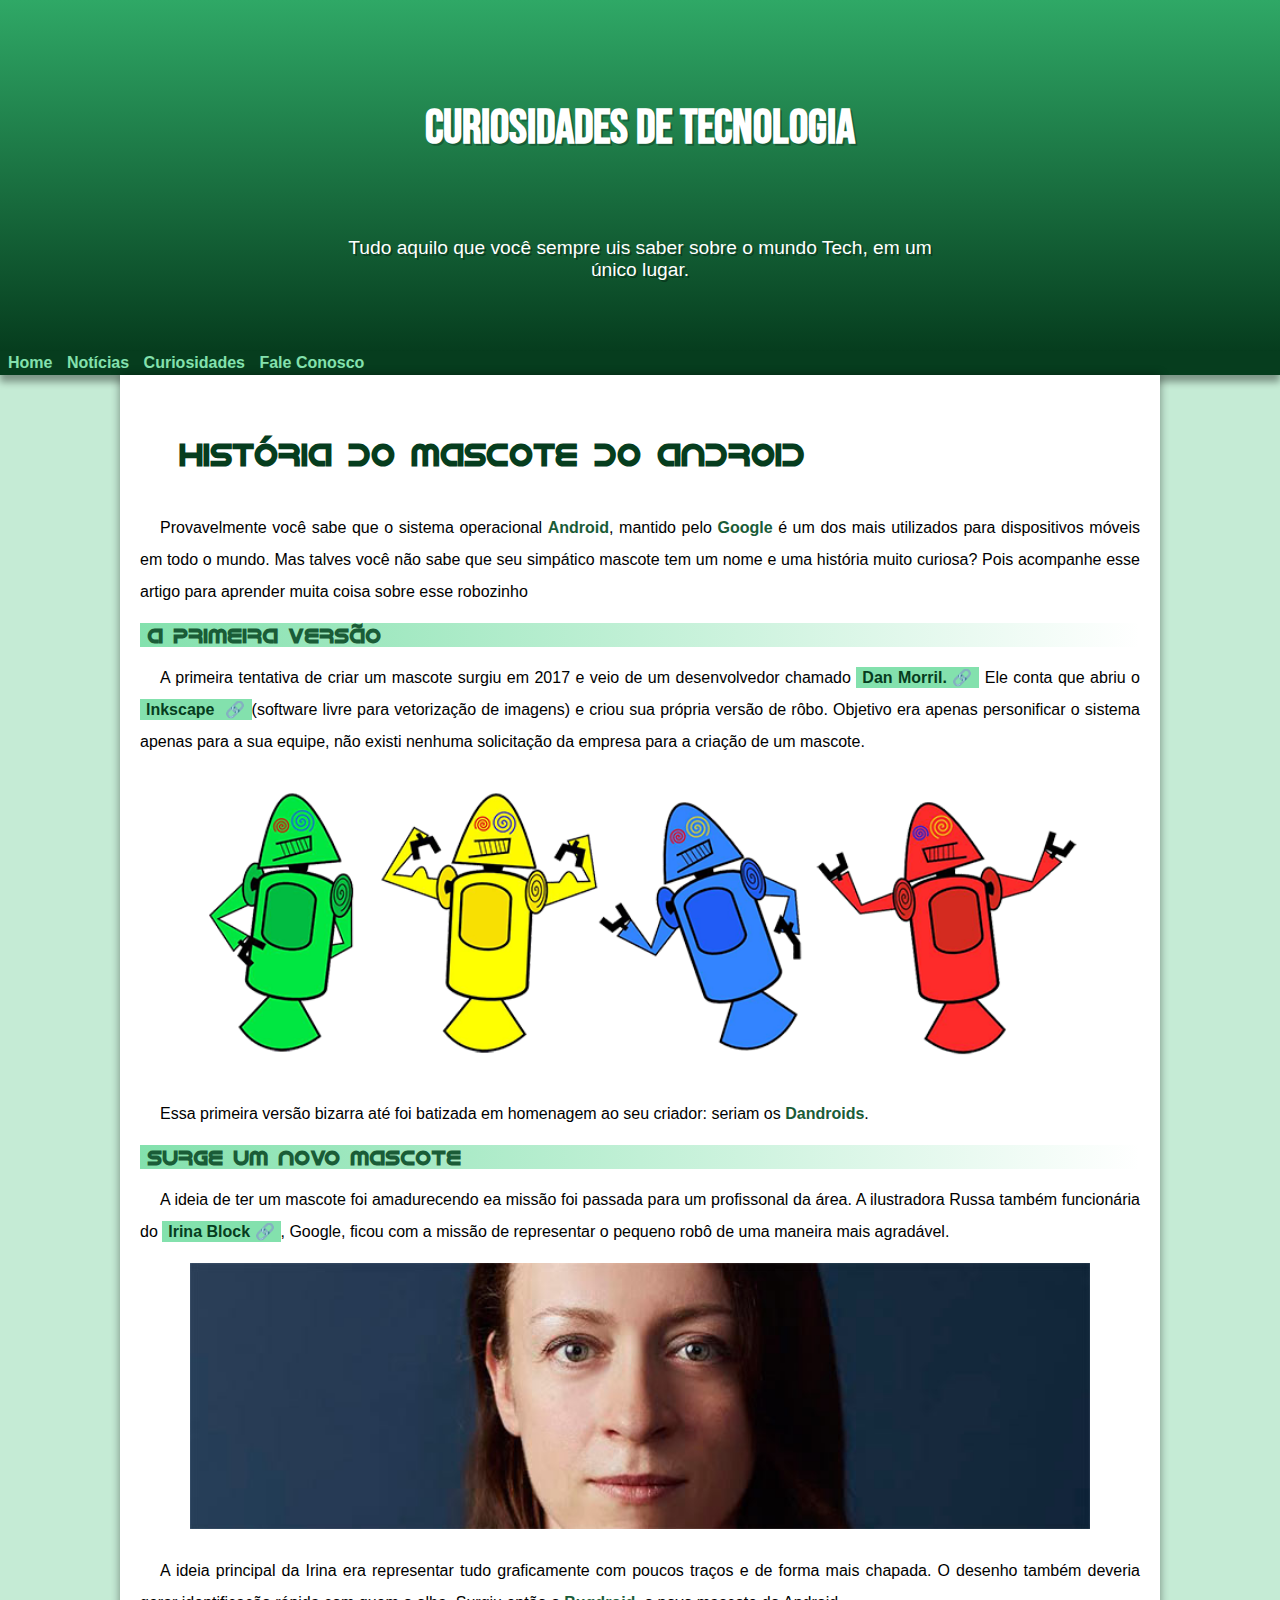
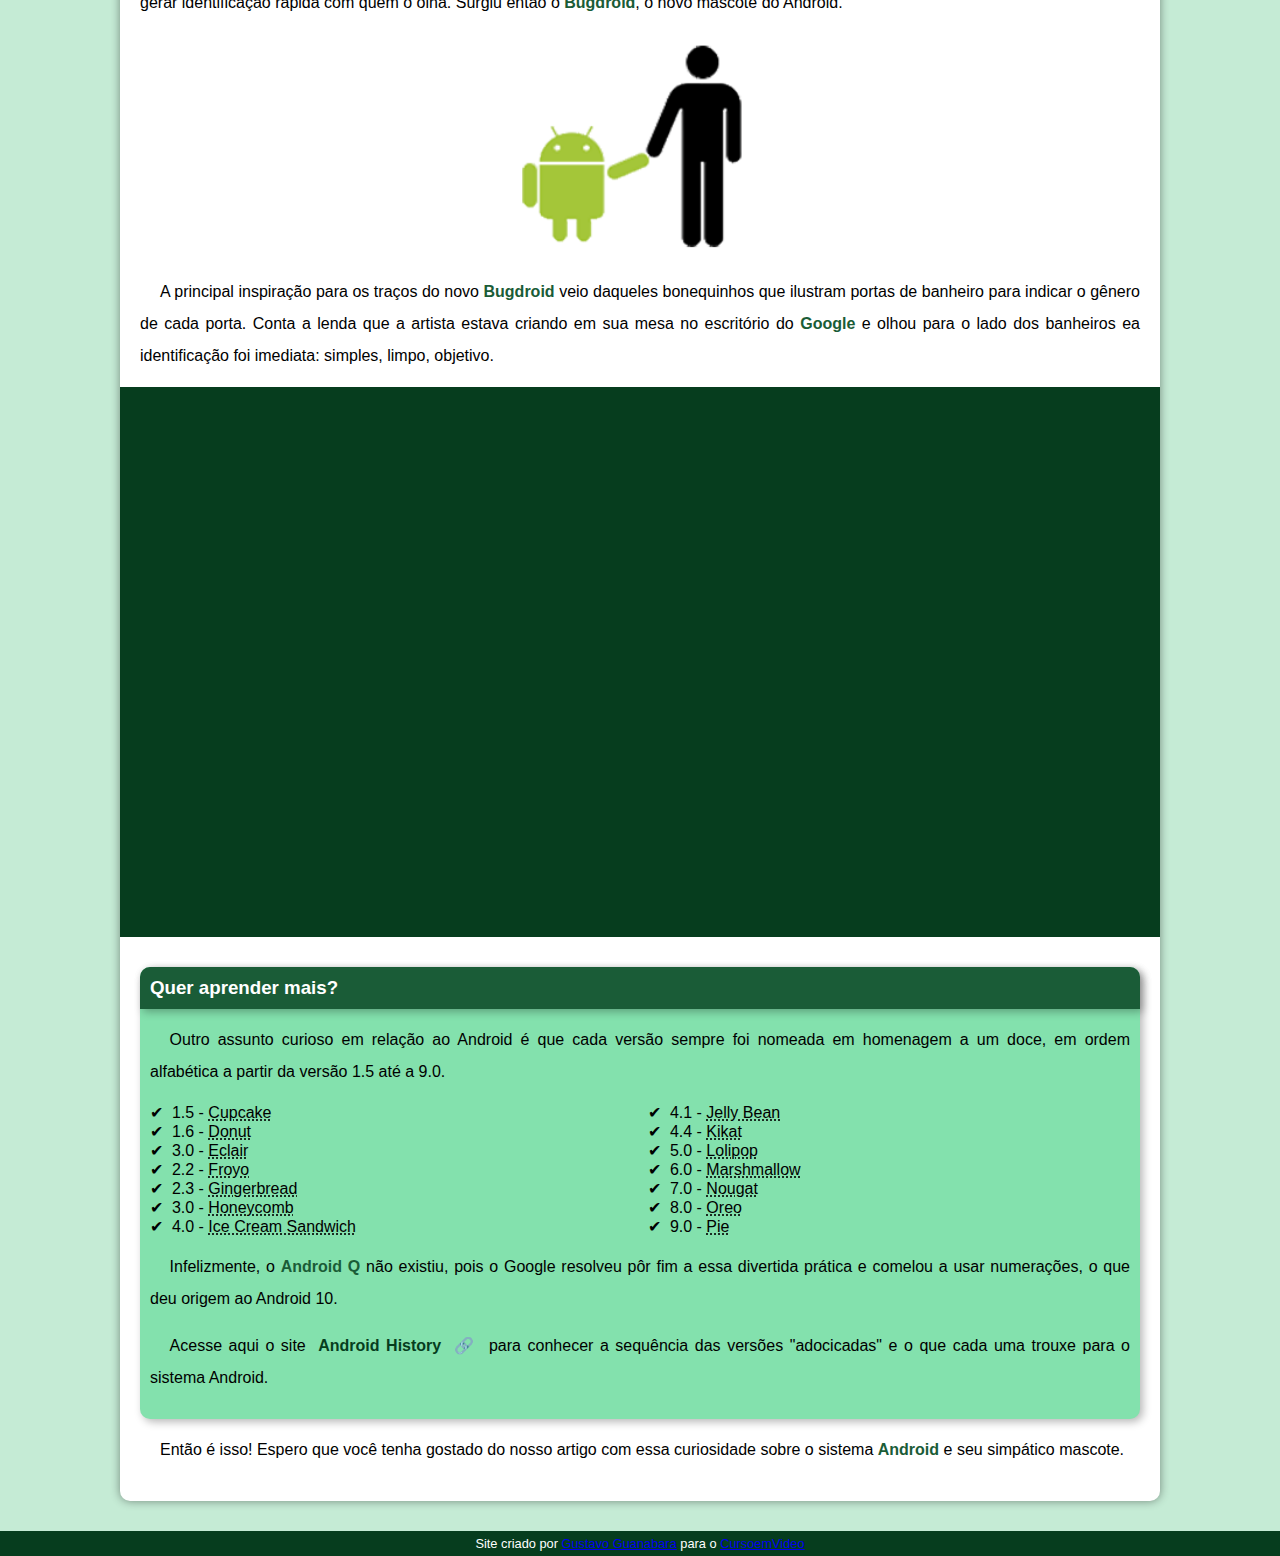
<file: index.html>
<!DOCTYPE html>
<html lang="en">
<head>
    <meta charset="UTF-8">
    <meta name="viewport" content="width=device-width, initial-scale=1.0">
    <link rel="stylesheet" href="style.css">
    <link rel="shortcut icon" href="pacote-projeto-d010/imagens/favicon.ico" type="image/x-icon">
    <title>Curiosidasdes de Tecnologia</title>
    
    
</head>
<body>

    <header>
        <h1>CURIOSIDADES DE TECNOLOGIA</h1>
        <p>Tudo aquilo que você sempre uis saber sobre o mundo Tech, em um único lugar.</p>
    </header>
    <nav>
        <a href="#">Home</a>
        <a href="#">Notícias</a>
        <a href="#"> Curiosidades</a>
        <a href="#"> Fale Conosco</a>
    </nav>
    <main>
        <article>
            <h1>HISTÓRIA DO MASCOTE DO ANDROID</h1>
            <P>Provavelmente você sabe que o sistema operacional <strong>Android</strong>, mantido pelo <strong>Google</strong> é um dos mais utilizados para dispositivos móveis em todo o mundo. Mas talves você não sabe que seu simpático mascote tem um nome e uma história muito curiosa? Pois acompanhe esse artigo para aprender muita coisa sobre esse robozinho</P>

            <h2>A PRIMEIRA VERSÃO</h2>
            <p>A primeira tentativa de criar um mascote surgiu em 2017 e veio de um desenvolvedor chamado <a href="https://androidcommunity.com/dan-morrill-shows-us-the-android-mascot-that-almost-was-20130103/" target="_blank"class="externo">Dan Morril.</a> Ele conta que abriu o <a href="https://inkscape.org/pt-br/" target="_blank"class="externo">lnkscape </a>(software livre para vetorização de imagens) e criou sua própria versão de rôbo. Objetivo era apenas personificar o sistema apenas para a sua equipe, não existi nenhuma solicitação da empresa para a criação de um mascote.</p>
            
            <p>
                <picture>

                    <source media="(max-width: 670px)" srcset="imagens/dan-droids-pq.png">
                    <img src="pacote-projeto-d010/imagens/dan-droids.png" alt="foto droids">
                </picture>
            </p>
            
            <p>Essa primeira versão bizarra até foi batizada em homenagem ao seu criador: seriam os <strong>Dandroids</strong>.</p>

            <h2>SURGE UM NOVO MASCOTE</h2>
            <p>A ideia de ter um mascote foi amadurecendo ea missão foi passada para um profissonal da área. A ilustradora Russa  também funcionária do  <a href="https://www.irinablok.com/" target="_blank"class="externo">Irina Block</a>, Google, ficou com a missão de representar o pequeno robô de uma maneira mais agradável. </p>

            <p>
                <picture>
                    <source media="(max-width:670px )" srcset="imagens/irina-blok-pq.jpg">
                    <img src="pacote-projeto-d010/imagens/irina-blok.jpg" alt="imagem Irina Blok"></picture>
            </p>

            <p>A ideia principal da Irina era representar tudo graficamente com poucos traços e de forma mais chapada. O desenho também deveria gerar identificação rápida com quem o olha. Surgiu então o <strong>Bugdroid</strong>, o novo  mascote do Android.</p>

            <p>
                <img src="pacote-projeto-d010/imagens/bugdroid.png" alt="foto bugdroid" class="pequena">
            </p>

            <p>A principal inspiração para os traços do novo <strong>Bugdroid </strong>veio daqueles bonequinhos que ilustram portas de banheiro para indicar o gênero de cada porta. Conta a lenda que a artista estava criando em sua mesa no escritório do <strong>Google</strong> e olhou para o lado dos banheiros ea identificação foi imediata: simples, limpo, objetivo. </p>

            
            <div class="video"><iframe width="560" height="315" src="https://www.youtube.com/embed/l2UDgpLz20M?si=KHejBj3my8aLPNcL" title="YouTube video player" frameborder="0" allow="accelerometer; autoplay; clipboard-write; encrypted-media; gyroscope; picture-in-picture; web-share" referrerpolicy="strict-origin-when-cross-origin" allowfullscreen></iframe></div>
            
            
            
           <aside>
                <h3>
                    Quer aprender mais?
                </h3>
                    <p>Outro assunto curioso em relação ao Android é que cada versão sempre foi  nomeada em homenagem a um doce, em ordem alfabética a partir da versão 1.5 até a 9.0. 
                    </p>

                    <p>
                    <ul>
                    <li>1.5 - <abbr title="Bolo de Copo">Cupcake</abbr></li>
                    <li>1.6 - <abbr title="Rosquinha">Donut</abbr></li>
                    <li>3.0 - <abbr title="Bomba">Eclair</abbr></li>
                    <li>2.2 - <abbr title="IogurteCongelado">Froyo</abbr></li>
                    <li>2.3 - <abbr title="Biscoito de Gengibre">Gingerbread</abbr></li>
                    <li>3.0 - <abbr title="Favo de Mel">Honeycomb</abbr></li>
                    <li>4.0 - <abbr title="Sanduíche de Sorvete">Ice Cream Sandwich</abbr></li>
                    <li>4.1 - <abbr title="Jujuba">Jelly Bean</abbr></li>
                    <li>4.4 - <abbr title="KitKat">Kikat</abbr></li>
                    <li>5.0 - <abbr title="Pirulito">Lolipop</abbr></li>
                    <li>6.0 - <abbr title="Marshmallow">Marshmallow</abbr></li>
                    <li>7.0 - <abbr title="Torrone">Nougat</abbr></li>
                    <li>8.0 - <abbr title="Oreo">Oreo</abbr></li>
                    <li>9.0 - <abbr title="Torta">Pie</abbr></li>
                    </ul>
                    </p>
            
                    <p>Infelizmente, o <strong>Android Q </strong>não existiu, pois o Google resolveu pôr fim a essa divertida prática e comelou a usar numerações, o que deu origem ao Android 10.</p>

                    <p>Acesse aqui o site <a href="https://www.android.com/intl/en_uk/what-is-android/" target="_blank"class="externo">Android History </a> para conhecer a sequência das versões "adocicadas" e o que cada uma trouxe para o sistema Android.</p>
                

            </aside>

            
            <p>Então é isso! Espero que você tenha gostado do nosso artigo  com essa curiosidade sobre o sistema <strong>Android</strong> e seu simpático mascote. </p>
           
        </article>
    </main>
        
    <footer>
         <p>Site criado por <a href="https://gustavoguanabara.github.io/" target="_blank">Gustavo Guanabara</a> para o <a href="https://www.youtube.com/c/CursoemV%C3%ADdeo/courses" target="_blank">CursoemVideo</a> </p>
    </footer>


    
</body>
</html>
</file>
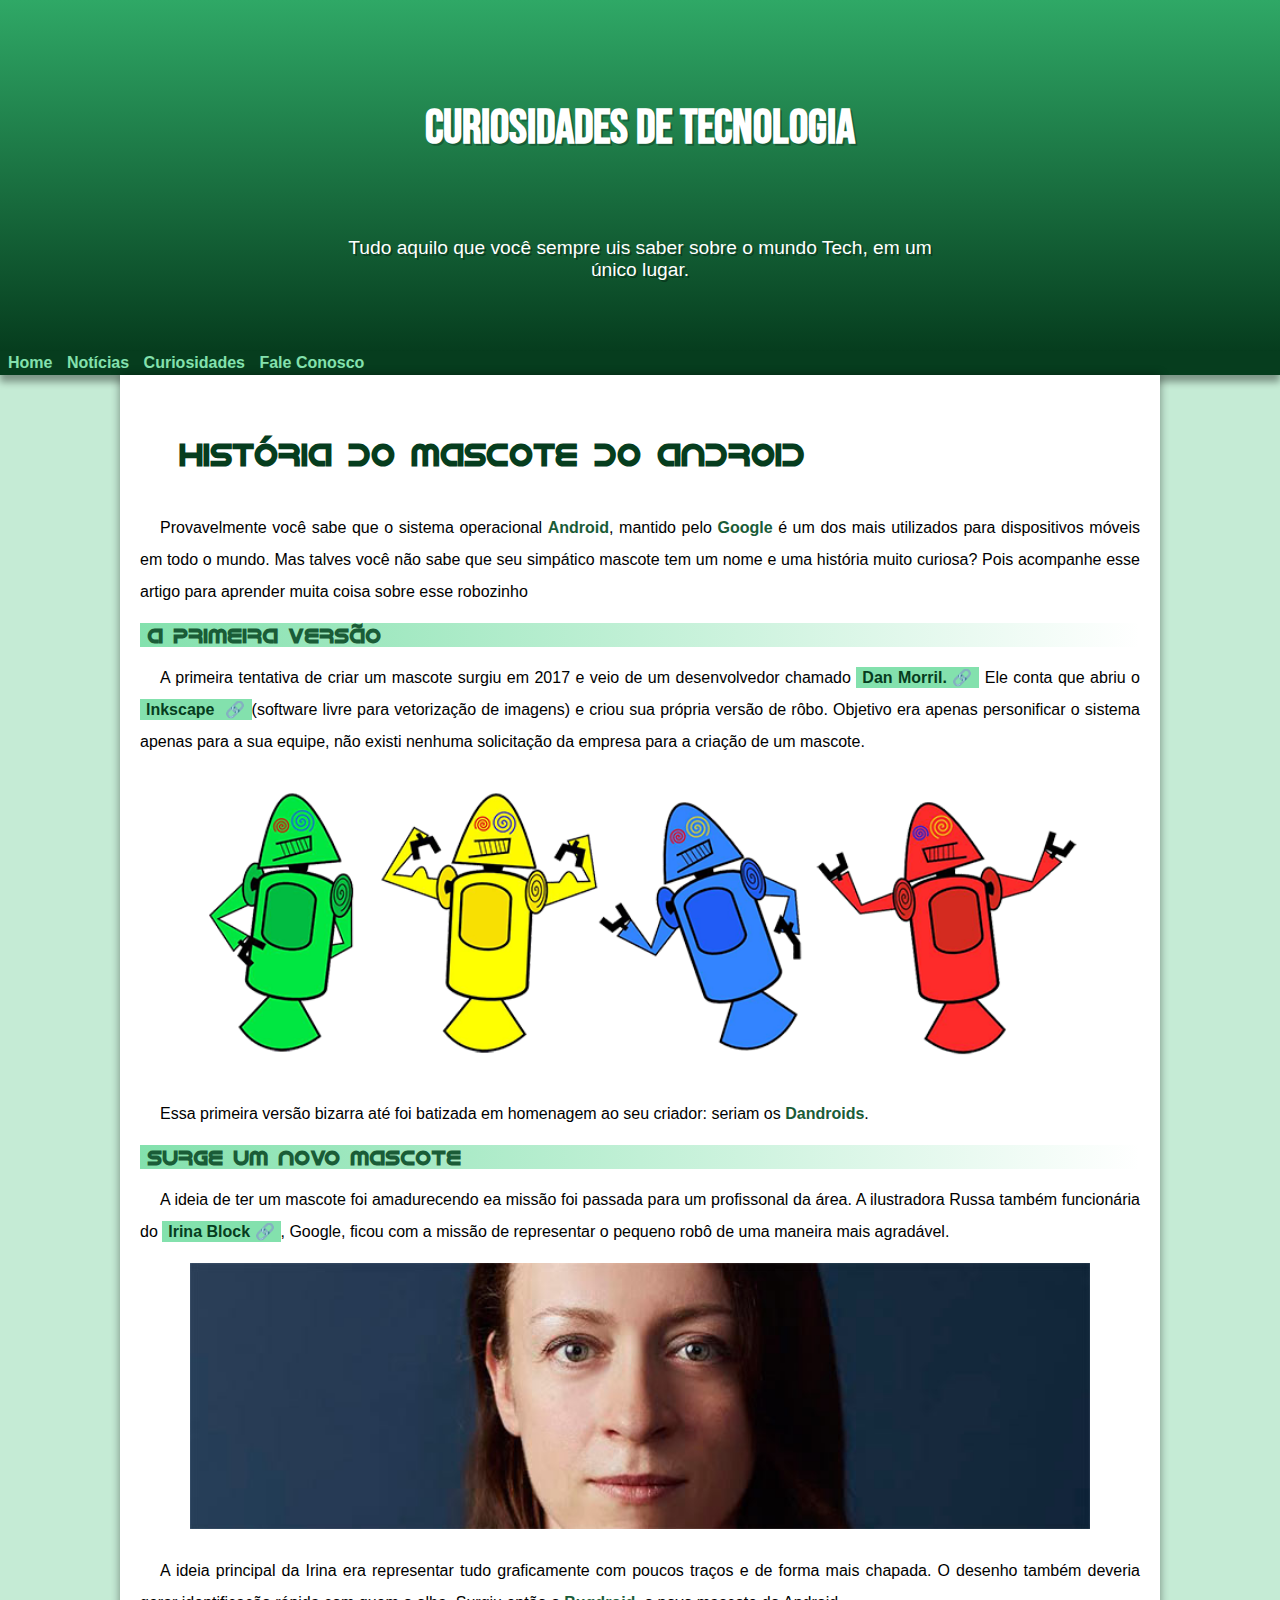
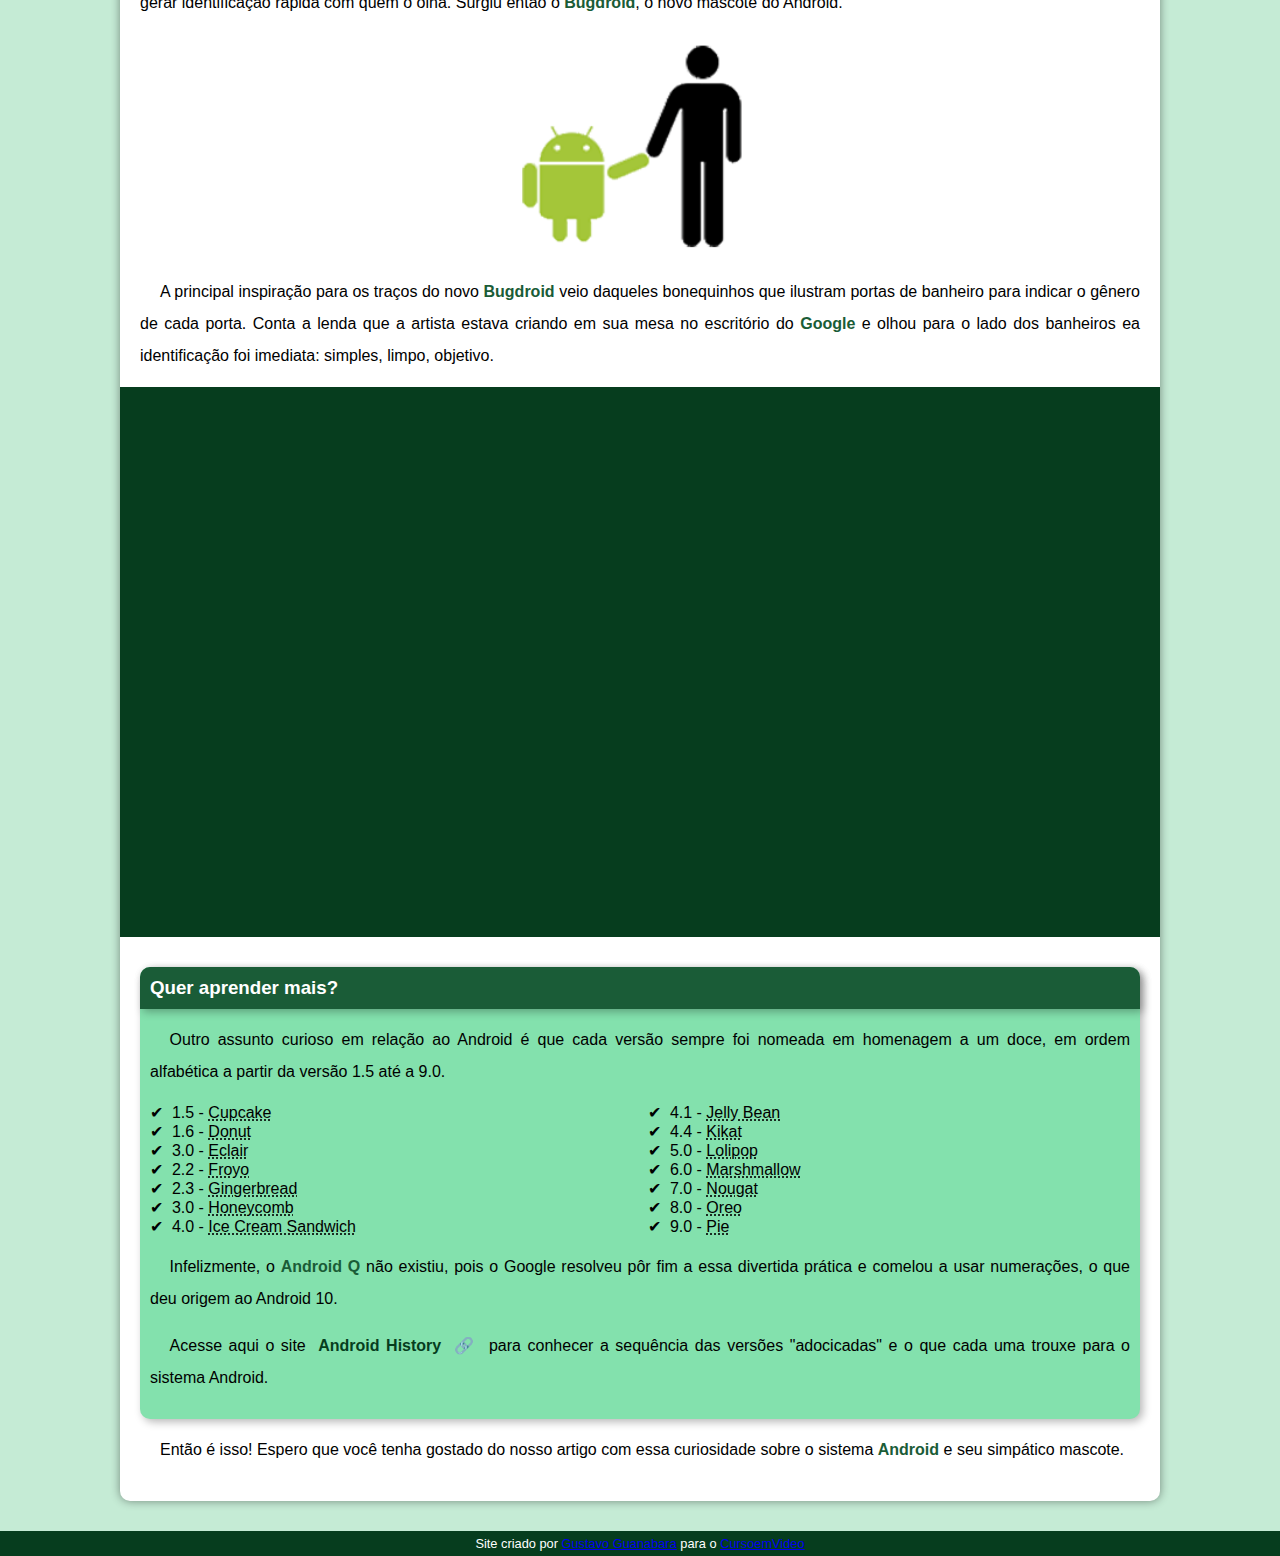
<file: index.html.html>
<!DOCTYPE html>
<html lang="pt-br">
<head>
    <meta charset="UTF-8">
    <meta name="viewport" content="width=device-width, initial-scale=1.0"> 
    <link rel="stylesheet" href="style.css">
    <link rel="shortcut icon" href="pacote-projeto-d010/imagens/favicon.ico" type="image/x-icon">
    <title>Curiosidasdes de Tecnologia</title>
    
    
</head>
<body>

    <header>
        <h1>CURIOSIDADES DE TECNOLOGIA</h1>
        <p>Tudo aquilo que você sempre uis saber sobre o mundo Tech, em um único lugar.</p>
    </header>
    <nav>
        <a href="#">Home</a>
        <a href="#">Notícias</a>
        <a href="#"> Curiosidades</a>
        <a href="#"> Fale Conosco</a>
    </nav>
    <main>
        <article>
            <h1>HISTÓRIA DO MASCOTE DO ANDROID</h1>
            <P>Provavelmente você sabe que o sistema operacional <strong>Android</strong>, mantido pelo <strong>Google</strong> é um dos mais utilizados para dispositivos móveis em todo o mundo. Mas talves você não sabe que seu simpático mascote tem um nome e uma história muito curiosa? Pois acompanhe esse artigo para aprender muita coisa sobre esse robozinho</P>

            <h2>A PRIMEIRA VERSÃO</h2>
            <p>A primeira tentativa de criar um mascote surgiu em 2017 e veio de um desenvolvedor chamado <a href="https://androidcommunity.com/dan-morrill-shows-us-the-android-mascot-that-almost-was-20130103/" target="_blank"class="externo">Dan Morril.</a> Ele conta que abriu o <a href="https://inkscape.org/pt-br/" target="_blank"class="externo">lnkscape </a>(software livre para vetorização de imagens) e criou sua própria versão de rôbo. Objetivo era apenas personificar o sistema apenas para a sua equipe, não existi nenhuma solicitação da empresa para a criação de um mascote.</p>
            
            <p>
                <picture>

                    <source media="(max-width: 670px)" srcset="imagens/dan-droids-pq.png">
                    <img src="pacote-projeto-d010/imagens/dan-droids.png" alt="foto droids">
                </picture>
            </p>
            
            <p>Essa primeira versão bizarra até foi batizada em homenagem ao seu criador: seriam os <strong>Dandroids</strong>.</p>

            <h2>SURGE UM NOVO MASCOTE</h2>
            <p>A ideia de ter um mascote foi amadurecendo ea missão foi passada para um profissonal da área. A ilustradora Russa  também funcionária do  <a href="https://www.irinablok.com/" target="_blank"class="externo">Irina Block</a>, Google, ficou com a missão de representar o pequeno robô de uma maneira mais agradável. </p>

            <p>
                <picture>
                    <source media="(max-width:670px )" srcset="imagens/irina-blok-pq.jpg">
                    <img src="pacote-projeto-d010/imagens/irina-blok.jpg" alt="imagem Irina Blok"></picture>
            </p>

            <p>A ideia principal da Irina era representar tudo graficamente com poucos traços e de forma mais chapada. O desenho também deveria gerar identificação rápida com quem o olha. Surgiu então o <strong>Bugdroid</strong>, o novo  mascote do Android.</p>

            <p>
                <img src="pacote-projeto-d010/imagens/bugdroid.png" alt="foto bugdroid" class="pequena">
            </p>

            <p>A principal inspiração para os traços do novo <strong>Bugdroid </strong>veio daqueles bonequinhos que ilustram portas de banheiro para indicar o gênero de cada porta. Conta a lenda que a artista estava criando em sua mesa no escritório do <strong>Google</strong> e olhou para o lado dos banheiros ea identificação foi imediata: simples, limpo, objetivo. </p>

            
            <div class="video"><iframe width="560" height="315" src="https://www.youtube.com/embed/l2UDgpLz20M?si=KHejBj3my8aLPNcL" title="YouTube video player" frameborder="0" allow="accelerometer; autoplay; clipboard-write; encrypted-media; gyroscope; picture-in-picture; web-share" referrerpolicy="strict-origin-when-cross-origin" allowfullscreen></iframe></div>
            
            
            
           <aside>
                <h3>
                    Quer aprender mais?
                </h3>
                    <p>Outro assunto curioso em relação ao Android é que cada versão sempre foi  nomeada em homenagem a um doce, em ordem alfabética a partir da versão 1.5 até a 9.0. 
                    </p>

                    <p>
                    <ul>
                    <li>1.5 - <abbr title="Bolo de Copo">Cupcake</abbr></li>
                    <li>1.6 - <abbr title="Rosquinha">Donut</abbr></li>
                    <li>3.0 - <abbr title="Bomba">Eclair</abbr></li>
                    <li>2.2 - <abbr title="IogurteCongelado">Froyo</abbr></li>
                    <li>2.3 - <abbr title="Biscoito de Gengibre">Gingerbread</abbr></li>
                    <li>3.0 - <abbr title="Favo de Mel">Honeycomb</abbr></li>
                    <li>4.0 - <abbr title="Sanduíche de Sorvete">Ice Cream Sandwich</abbr></li>
                    <li>4.1 - <abbr title="Jujuba">Jelly Bean</abbr></li>
                    <li>4.4 - <abbr title="KitKat">Kikat</abbr></li>
                    <li>5.0 - <abbr title="Pirulito">Lolipop</abbr></li>
                    <li>6.0 - <abbr title="Marshmallow">Marshmallow</abbr></li>
                    <li>7.0 - <abbr title="Torrone">Nougat</abbr></li>
                    <li>8.0 - <abbr title="Oreo">Oreo</abbr></li>
                    <li>9.0 - <abbr title="Torta">Pie</abbr></li>
                    </ul>
                    </p>
            
                    <p>Infelizmente, o <strong>Android Q </strong>não existiu, pois o Google resolveu pôr fim a essa divertida prática e comelou a usar numerações, o que deu origem ao Android 10.</p>

                    <p>Acesse aqui o site <a href="https://www.android.com/intl/en_uk/what-is-android/" target="_blank"class="externo">Android History </a> para conhecer a sequência das versões "adocicadas" e o que cada uma trouxe para o sistema Android.</p>
                

            </aside>

            
            <p>Então é isso! Espero que você tenha gostado do nosso artigo  com essa curiosidade sobre o sistema <strong>Android</strong> e seu simpático mascote. </p>
           
        </article>
    </main>
        
    <footer>
         <p>Site criado por <a href="https://gustavoguanabara.github.io/" target="_blank">Gustavo Guanabara</a> para o <a href="https://www.youtube.com/c/CursoemV%C3%ADdeo/courses" target="_blank">CursoemVideo</a> </p>
    </footer>


    
</body>
</html>
</file>
<file: style.css>
@charset "UTF-8";



@import url('https://fonts.googleapis.com/css2?family=Bebas+Neue&family=Kaushan+Script&display=swap');

@font-face {
    font-family: "Android";
    src: url("font/IDroid.otf") format('opentype'); 
    font-weight: normal;
}


:root {
    --cor0: #c5ebd5;
    --cor1: #83e1ad;
    --cor2: #3ddc84;
    --cor3: #2fa866;
    --cor4: #1a5c37;
    --cor5: #063d1e;
    
    --font-padrao: Arial, Verdana, Helvetica, sans-serif;
    --font-destaque: "Bebas Neue", sans-serif;
    --font-android: "Android", cursive;
}

* {
    margin: 0px;
    padding: 0px;
}




body { 
    background-color: var(--cor0);
    font-family: var(--font-padrao) ;
    
    

}

a.externo::after {
    content: "\00A0\1F517";
} 




header {
    background-image: linear-gradient(to bottom, var(--cor3), var(--cor5) );
    min-height: 150px;
    text-align: center;
    padding: 40px;
   
}

header > h1 {
    color: white;
   font-family: var(--font-destaque);
   font-size: 3em;
    text-align: center;
    margin-bottom: 20px;
    padding: 5%;
    text-shadow: 2px 2px 0px rgba(0, 0, 0, 0.267);

}

header > p {
    font-family: var(--font-padrao);
    font-size: 1.2em;
    color: white;
    max-width: 600px;
    padding-right: 10px;
    padding-left: 10px;
    margin: auto;
    margin-bottom: 30px;
    text-shadow: 2px 2px 0px rgba(0, 0, 0, 0.315);

}
 
nav {
    background-color: var(--cor5);
    padding: 3px;
    box-shadow: 0px 7px 7px rgba(0, 0, 0, 0.363);
   
}

nav > a {
    color: var(--cor1);
    padding: 5px;
    border-radius: 5px;
    text-decoration: none;
    font-weight: bold;
    transition-duration: 0.5s;
}

nav > a:hover { 
    background-color: var(--cor3) ;
    color: var(--cor5) ;
}

main {
    min-width: 300px;
    max-width: 1000px;
    margin: auto;
    margin-bottom: 30px;
    padding: 20px;
    background-color: white;
    box-shadow: 0px 0px 10px rgba(0, 0, 0, 0.418);
    border-bottom-left-radius: 10px;
    border-bottom-right-radius: 10px;
    
}



main h1 {
    color: var(--cor5);
    font-family: var(--font-android);
    font-size: 2em;
    background-color: white;
    padding: 5px;
    margin: 20px;
    border-radius: 10px;
    padding: 20px;
}

main h2 {
    font-family: var(--font-android);
    color: var(--cor4);
    font-size: 1.3em;
    background-image: linear-gradient(to right, var(--cor1), transparent );
    text-indent: 8px;
}

main p {
    margin: 15px 0px;
    text-align: justify;
    text-indent: 2%;
    font-size: 1em;
    line-height: 2em;
}

main strong {
    color: var(--cor4);
    font-weight: bold;
   
}

main a {
    text-decoration: none;
    font-weight: bold;
    color: var(--cor5);
    background-color: var(--cor1);
    padding: 2px 6px;
   

}

main a:hover {
    text-decoration: underline;
    color: var(--cor5);
}

main img {
    width: 90%;
    margin-left: 3%;

}

main img.pequena {
    max-width: 350px;
    display: block;
    margin: auto;
}

div.video {
    background-color: var(--cor5);
    margin: 0px -20px 30px -20px;
    padding: 500px;
    padding-bottom: 50px;
    position: relative;
   

}

div.video > iframe {
    position: absolute;
    top: 5%;
    left: 5%;
    width: 90%;
    height: 90%;
   
}

aside {
    background-color: var(--cor1);
    padding: 10px;
    border-radius: 10px;
    box-shadow: 3px 3px 8px rgba(0, 0, 0, 0.281);


}

aside > h3 {
    background-color: var(--cor4);
    color: white;
    padding: 10px;
    margin: -10px -10px 0px -10px;
    border-radius: 10px 10px 0px 0px;
    box-shadow: 3px 3px 8px rgba(0, 0, 0, 0.281);

}

aside > ul {
    list-style-type: "\2714\00A0\00A0";
    list-style-position: inside;
    columns: 2;

}


footer  {
    background-color: var(--cor5);
    color:white;
    text-align: center;
    font-size: 0.8em;
    padding: 5px;
    
}

footer > a {
    text-decoration: underline;
    color: var(--cor1);

}
</file>
